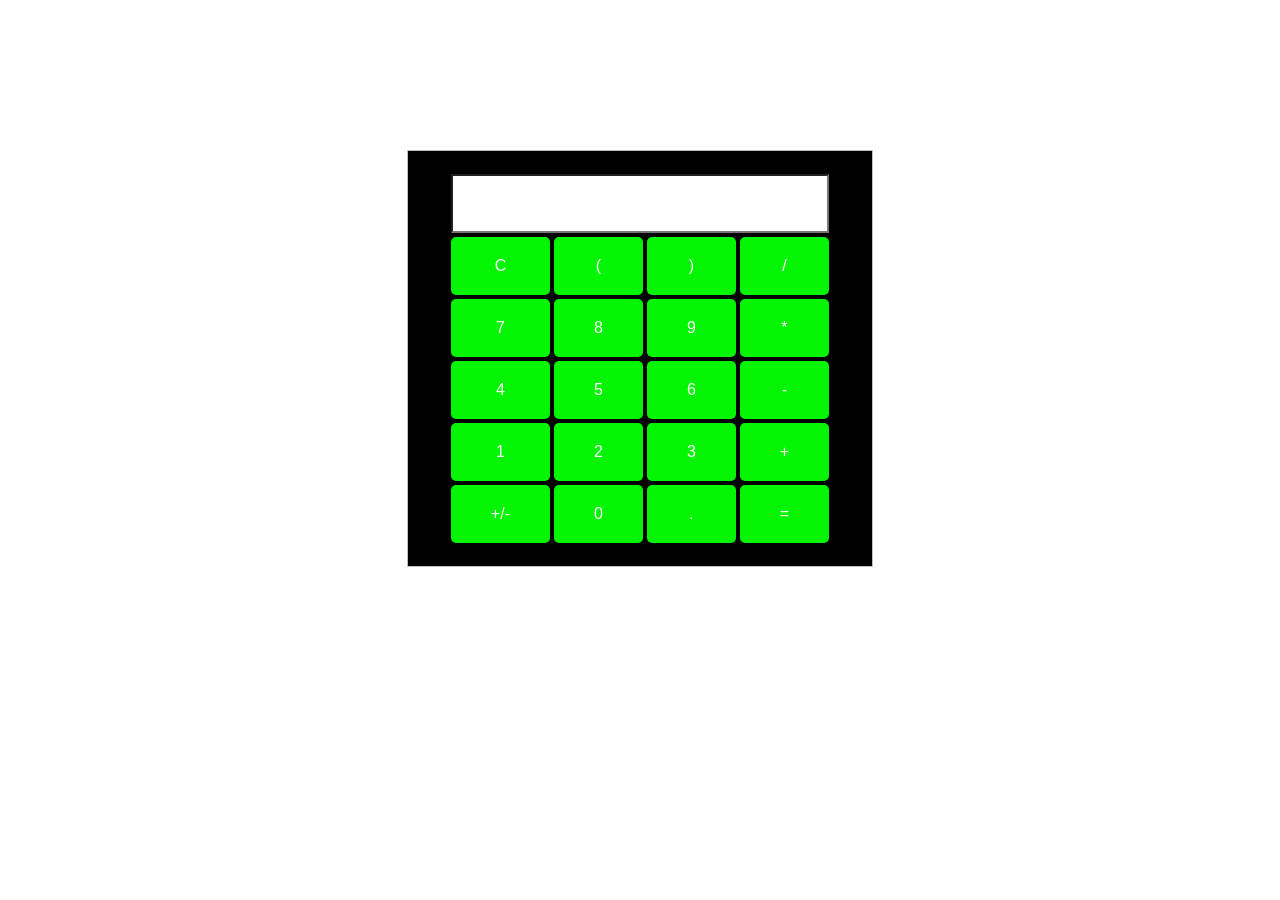
<file: index.html>
<html>
<head>
    <title>CALCULATOR</title>
    <link href="index.css" rel="stylesheet">
    <script src="test.js"></script>
</head>
<body>
    <table class="intro">
        <tr><td colspan="4">
            <input id="aa" type="text">
        </td></tr>
        
    <tr>
        <td><input onclick="cl()" type="button" value="C"></td>
        <td><input onclick="dis('(')" type="button" value="("></td>
        <td><input onclick="dis(')')" type="button" value=")"></td>
        <td><input onclick="dis('/')" type="button" value="/"></td>
    </tr>
    
    <tr>
        <td><input onclick="dis('7')" type="button" value="7"></td>
        <td><input onclick="dis('8')" type="button" value="8"></td>
        <td><input onclick="dis('9')" type="button" value="9"></td>
        <td><input onclick="dis('*')" type="button" value="*"></td>
    </tr>
    
    <tr>
        <td><input onclick="dis('4')" type="button" value="4"></td>
        <td><input onclick="dis('5')" type="button" value="5"></td>
        <td><input onclick="dis('6')" type="button" value="6"></td>
        <td><input onclick="dis('-')" type="button" value="-"></td>
    </tr>
    <tr>
        <td><input onclick="dis('1')" type="button" value="1"></td>
        <td><input onclick="dis('2')" type="button" value="2"></td>
        <td><input onclick="dis('3')" type="button" value="3"></td>
        <td><input onclick="dis('+')" type="button" value="+"></td>
    </tr>
    <tr>
        <td><input onclick="dis('(-')" type="button" value="+/-"></td>
        <td><input onclick="dis('0')" type="button" value="0"></td>
        <td><input onclick="dis('.')" type="button" value="."></td>
        <td><input id="eq" onclick="calc()" onkeypress="calc()" type="button" value="="></td>
    </tr>

</table>
</body>

</html>
</file>
<file: index.css>
table {
 border:1px solid rgb(194, 190, 190);
 margin-left: auto;
 margin-right: auto;
 padding:20px 40px;
 margin-top: 150px;
 background:black;
 
}
.intro [type="button"] {
    background-color: rgb(4, 245, 4);
    padding:20px 40px;
    width:100%;
    font-style:bold;
    font-weight:500;
    color:white;
    border: none;
    border-radius: 5px;
    font-size: medium;

} 
.intro [type="text"]{
    padding:20px 40px;
    width:100%;
    background: white;
}
</file>
